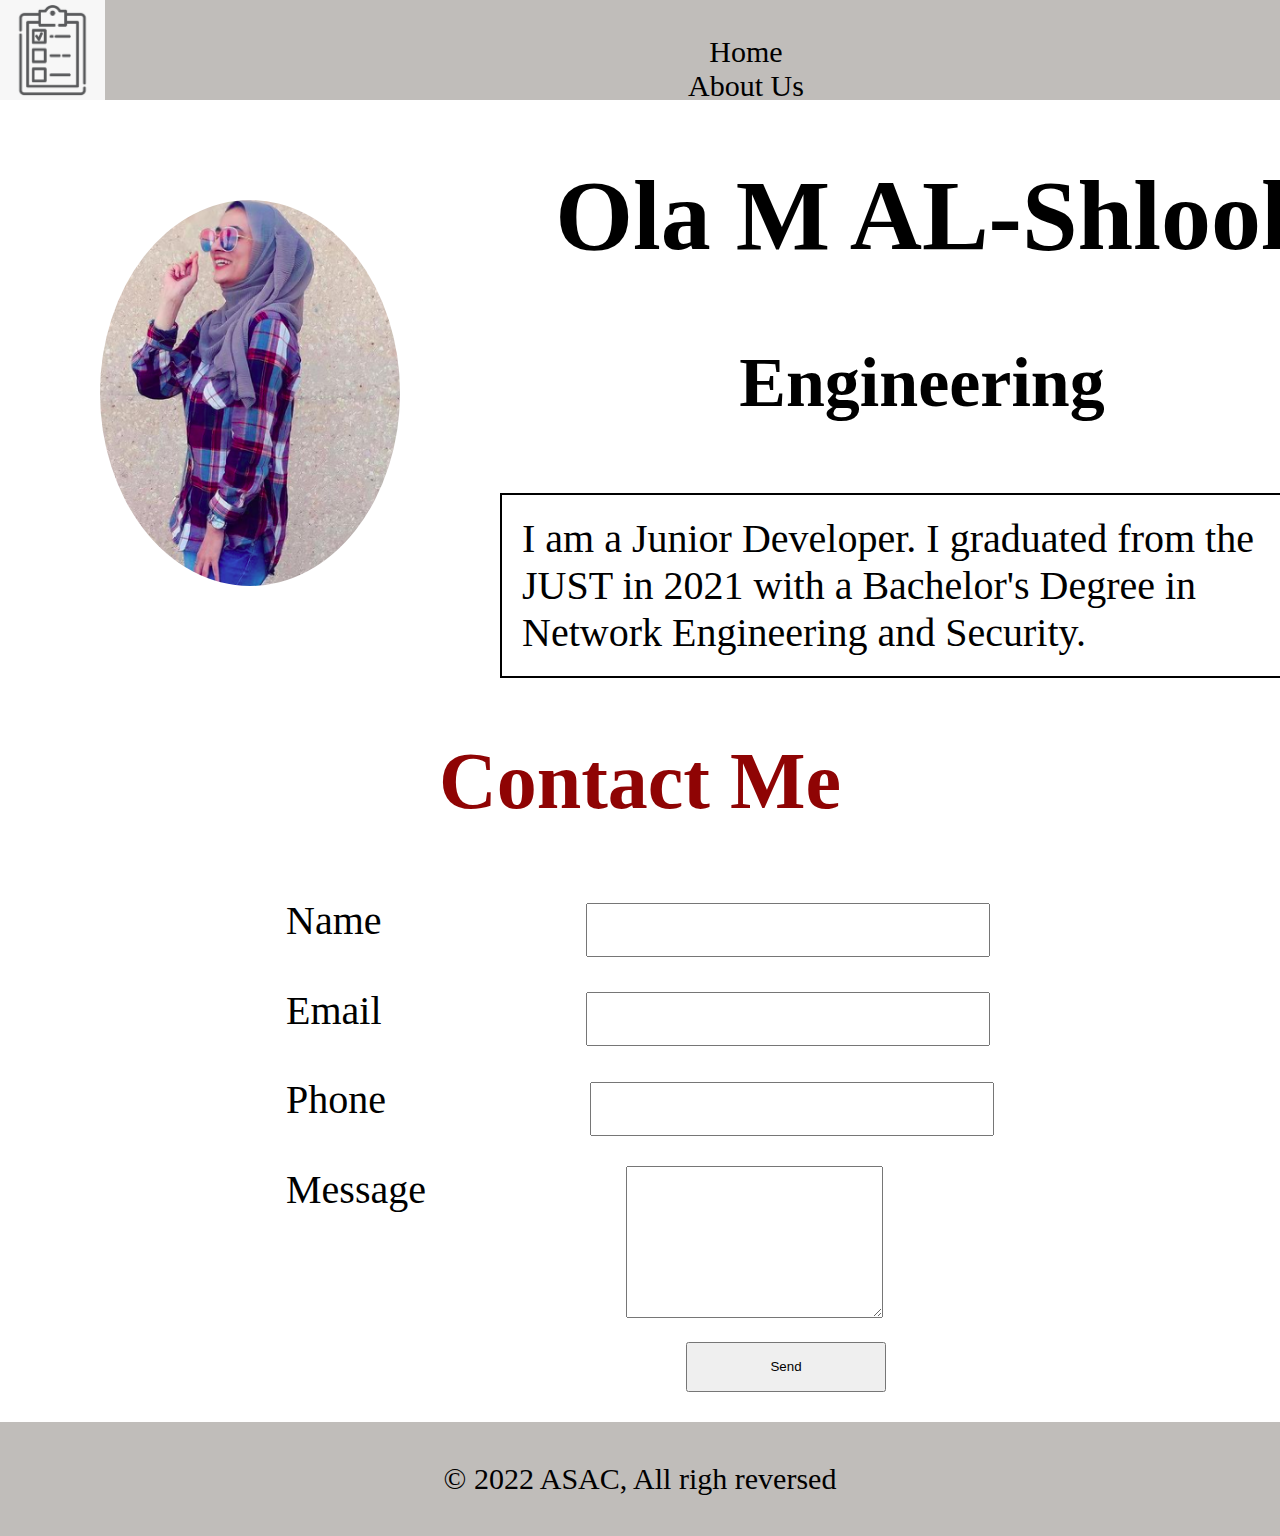
<file: about.html>
<!DOCTYPE html>
<html lang="en">
<head>
    <meta charset="UTF-8">
    <meta http-equiv="X-UA-Compatible" content="IE=edge">
    <meta name="viewport" content="width=device-width, initial-scale=1.0">
    <title>ToDo List</title>
    <link rel="stylesheet" href="style/about.css">
</head>
<body>
    <header class="header">
        <div>
            <img class="logo" src="assets/logo.png" alt="">
        </div>
        <nav>
            <ul class="nav_link">
                <li ><a href="index.html">Home</a></li>
                <li ><a href="##">About Us</a></li>
            </ul>
        </nav>
    </header>
    <main>
        <section>
            <img class="ola" src="assets/image1.png" alt="Ola M AL-Shlool">
            <div class="aboutme">
                <h1 style="color: black;">Ola M AL-Shlool</h1>
                <h3>Engineering</h3>
                <p class="overview">I am a Junior Developer. I graduated from the JUST in 2021 with a Bachelor's Degree in Network Engineering and Security.</p>
            </div>
        </section>
        <section class="cotactme">
            <h1 style="font-size: 80px;">Contact Me</h1>
            <div>
                <form action="">
                    <div class="inform">
                        <label for="">Name</label>
                        <input type="text">
                    </div>
                    <div class="inform">
                        <label for="">Email</label>
                        <input type="email">
                    </div>
                    <div class="inform">
                        <label for="">Phone</label>
                        <input type="tel">
                    </div>
                    <div class="inform">
                        <label class="msg" for="">Message</label>
                        <textarea name="" id="" cols="30" rows="10"></textarea>
                    <div>
                        <input class="btn" type="submit" value="Send">
                    </div>
                    </div>
                </form>
                
            </div>
        </section>
    </main>
    <footer>
        <p>&copy; 2022 ASAC, All righ reversed</p>
    </footer>
</body>
</html>
</file>
<file: style/about.css>
* {
  padding: 0;
  margin: 0;
}

.header {
  height: 100px;
  background-color: rgb(192, 189, 186);
  position: relative;
}
.logo {
  width: 105px;
  height: 100px;
}
.nav_link {
  font-size: 30px;
  text-align: center;
  position: absolute;
  top: 35%;
  left: 40%;
  list-style-type: none;
}

.nav_link li {
  display: inline-block;
  padding-right: 300px;
}
a {
  color: black;
  text-decoration: none;
}
.ola {
  border-radius: 50%;
  width: 300px;
  margin: 100px 100px;
}
section {
  display: flex;
  align-items: center;
  justify-content: space-evenly;
}
.overview {
  border: 2px solid black;
  width: 800px;
  padding: 20px;
  margin-top: 70px;
  font-size: 40px;
}
.aboutme {
  display: flex;
  flex-direction: column;
  justify-content: space-around;
  align-items: center;
}
h1 {
  font-size: 100px;
  margin-bottom: 70px;
  color: rgb(143, 4, 4);
  margin-top: 50px;
}
h3 {
  font-size: 70px;
}

.cotactme {
  display: flex;
  flex-direction: column;
}
form {
  display: flex;
  flex-direction: column;
}
label {
  margin-right: 200px;
  font-size: 40px;
}
input {
  width: 400px;
  height: 50px;
}
.inform {
  margin-bottom: 30px;
}
label.msg {
  float: left;
}
.btn {
  width: 200px;
  margin-left: 400px;
  margin-top: 20px;
}

footer {
  background-color: rgb(192, 189, 186);
  padding: 40px;
}

footer p {
  text-align: center;
  font-size: 30px;
}
</file>
